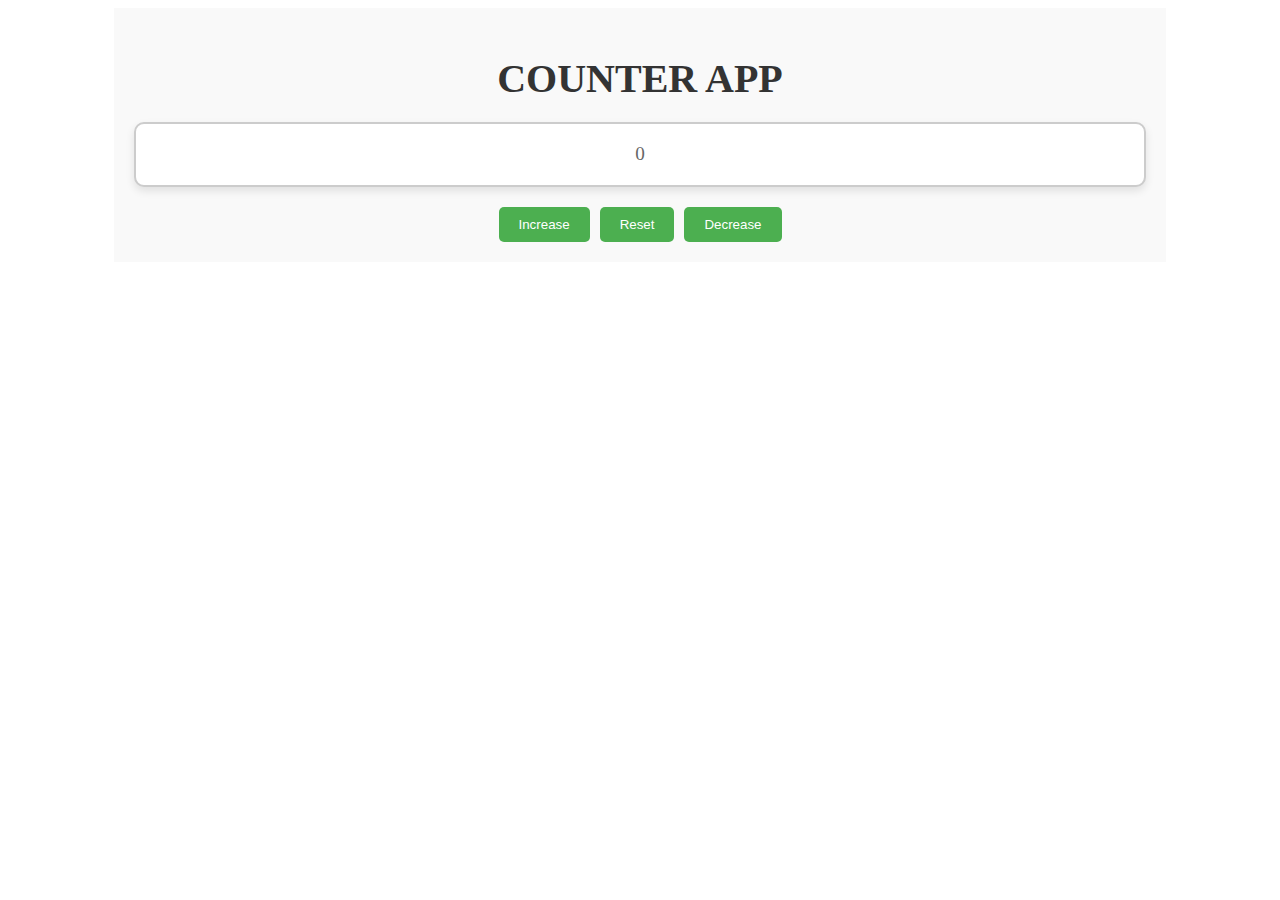
<file: index.html>
<!DOCTYPE html>
<html lang="en">
  <head>
    <meta charset="UTF-8" />
    <meta name="viewport" content="width=device-width, initial-scale=1.0" />
    <title>Counter App</title>
    <link rel="stylesheet" href="style.css">
  </head>
  <body>
    <div class="container">
      <h1>COUNTER APP</h1>
      <p id="count">0</p>
      <div class="button">
        <button class="btn">Increase</button>
        <button class="btn">Reset</button>
        <button class="btn">Decrease</button>
      </div>
    </div>
    <script src="main.js"></script>
  </body>
</html>
</file>
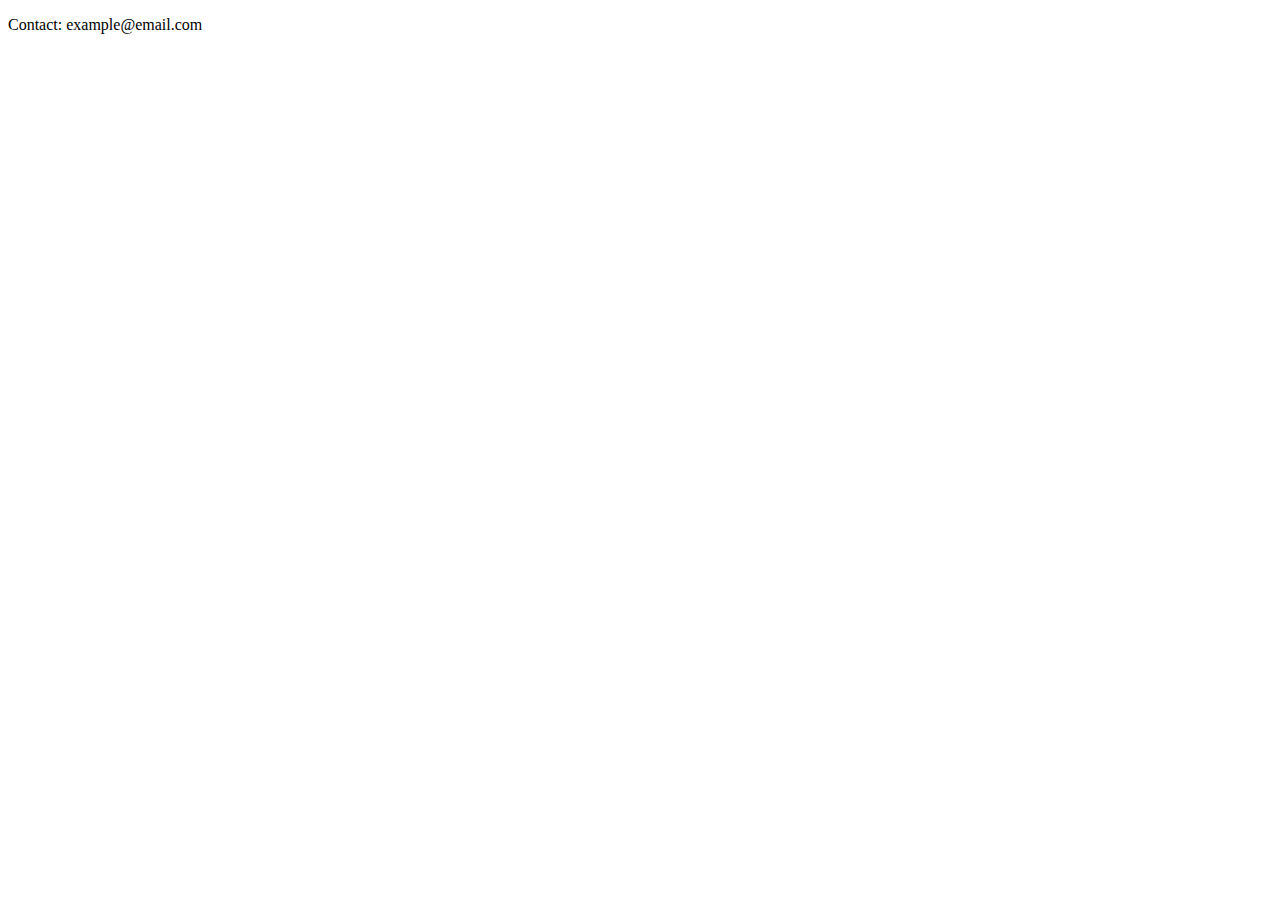
<file: contact.html>
<!DOCTYPE html>
<html lang="en">
<head>
    <meta charset="UTF-8">
    <meta name="viewport" content="width=device-width, initial-scale=1.0">
    <title>Contact</title>
</head>
<body>
   <p>Contact: example@email.com</p>
</body>
</html>
</file>
<file: style.css>
.container {
    width: 80%;
    margin: 0 auto;
    padding: 20px;
    background-color: #f9f9f9;
}

h1 {
    font-size: 2.5em;
    color: #333;
    text-align: center;
    font-family: 'Times New Roman';
    margin-bottom: 20px;
}

p {
    font-size: 1.2em;
    line-height: 1.6;
    color: #666;
    text-align: center;
    border: 2px solid #ccc;
    padding: 15px;
    border-radius: 10px;
    background-color: #fff;
    box-shadow: 0 4px 8px rgba(0, 0, 0, 0.1);
    margin-bottom: 20px;
}


.button{
    display: flex;
    justify-content: center;
    gap: 10px;
}


button {
    background-color: #4CAF50;
    color: white;
    padding: 10px 20px;
    border: none;
    border-radius: 5px;
    cursor: pointer;
}

button:hover {
    background-color: #45a049;
}
</file>
